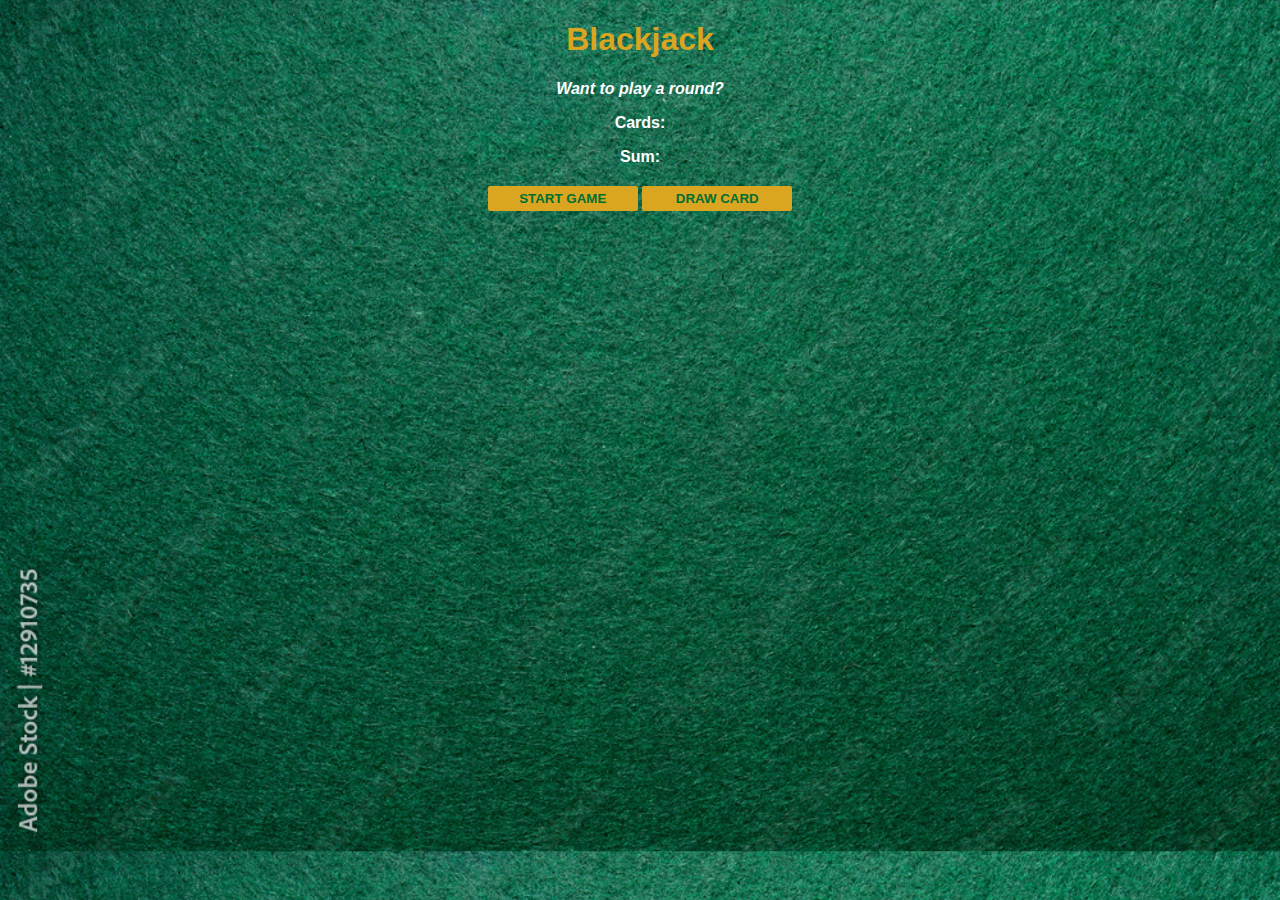
<file: BlackJackJS/index.html>
<!DOCTYPE html>
<html lang="en">
    <head>
        <meta charset="UTF-8">
        <title>Black Jack</title>
        <link rel="stylesheet" href="style.css">
    </head>
    <body>
        <h1>Blackjack</h1>
        <p id="message-el">Want to play a round?</p>
        <p id="card-el">Cards:</p>
        <p id="sum-el">Sum:</p>
        <button id="star-btn" onclick="startGame()">START GAME</button>
        <button id="new-card-btn" onclick="newCard()">DRAW CARD</button>
        <script src="index.js"></script>
    </body>
</html>
</file>
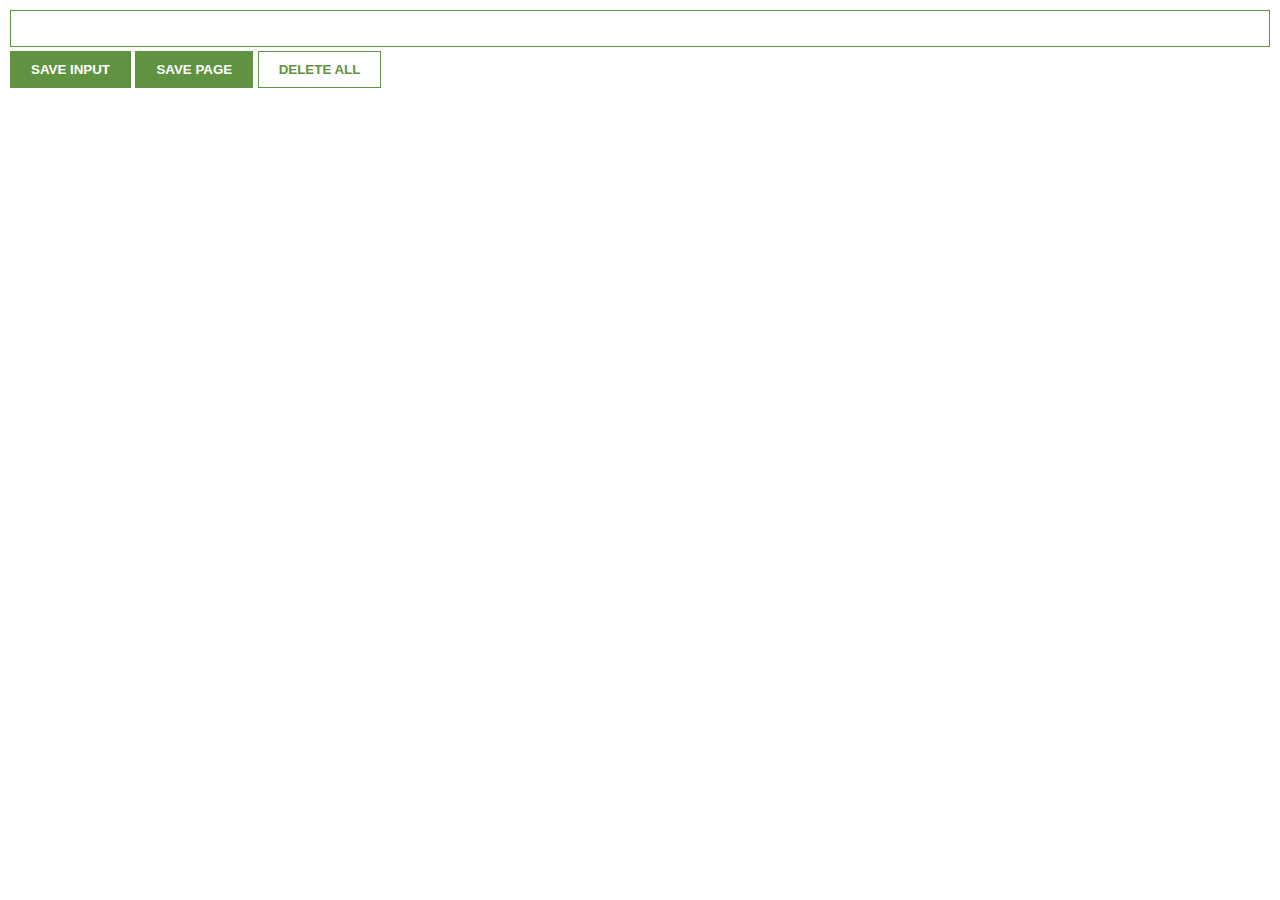
<file: ExtensionJS/index.html>
<!DOCTYPE html>
<html lang="en">
    <head>
        <link rel="stylesheet" href="style.css">
    </head>
    <body>
        <input type="text" id="input-el">
        <button id="input-btn">SAVE INPUT</button>
        <button id="tab-btn">SAVE PAGE</button>
        <button id="delete-btn">DELETE ALL</button>
        <ul id="list"></ul>
        <script src="index.js"></script>
    </body>
</html>
</file>
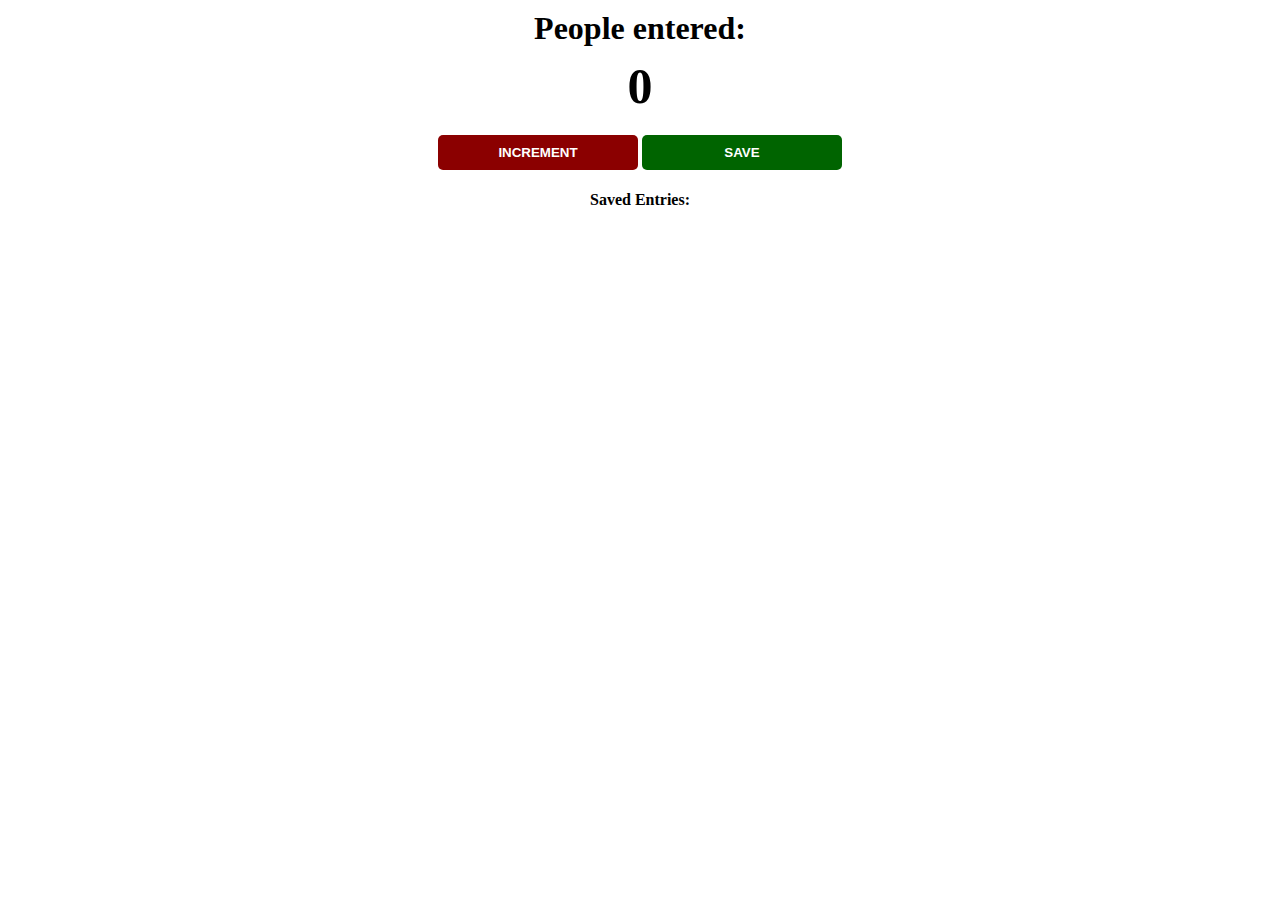
<file: PeopleCounter/index.html>
<!DOCTYPE html>
<html lang="en">
    <head>
        <meta charset="UTF-8">
        <link rel="stylesheet" href="style.css">
        <title>Index</title>
    </head>
    <body>
        <h1>People entered:</h1>
        <h2 id="count-el">0</h2>
        <button id="increment-btn" onclick="increment()">INCREMENT</button>
        <button id="save-btn" onclick="save()">SAVE</button>
        <p id="entries"> Saved Entries: </p>
        <script src="index.js"></script>
    </body>
</html>
</file>
<file: BlackJackJS/style.css>
body {
    font-family: 'Trebuchet MS', 'Lucida Sans Unicode', 'Lucida Grande', 'Lucida Sans', Arial, sans-serif;
    text-align: center;
    background-image: url("images/table.jpg");
    background-size: cover;
    color: white;
    font-weight: bold;
}

h1 {
    color: goldenrod;
}

button {
    background: goldenrod;
    color: #016f32;
    width: 150px;
    padding-top: 5px;
    padding-bottom: 5px;
    font-weight: bold;
    border: none;
    border-radius: 2px;
    margin-bottom: 4px;
    margin-top: 4px;
}
#message-el {
    font-style: italic;
}
</file>
<file: ExtensionJS/style.css>
body {
    margin: 0;
    padding: 10px;
    font-family: Arial, Helvetica, sans-serif;
    min-width: 400px;
}

input {
    padding: 10px;
    border: 1px solid #5f9341;
    width: 100%;
    box-sizing: border-box;
    margin-bottom: 4px;
}

button {
    background: #5f9341;
    color: white;
    padding: 10px 20px;
    border: 1px solid #5f9341;
    font-weight: bold;
}

#delete-btn {
    background: white;
    color: #5f9341;
}

ul {
    margin-top: 20px;
    list-style: none;
    padding-left: 0px;
}

li {
    margin-top: 5px;
}

a {
    color: #5f9341;
}
</file>
<file: PeopleCounter/style.css>
body {
    font-weight: bold;
    text-align: center;
    font-family:Georgia, 'Times New Roman', Times, serif;
}

h1 {
    margin-top: 10px;
    margin-bottom: 10px;
}

h2 {
    font-size: 50px;
    margin-top: 0px;
    margin-bottom: 20px;
}

button {
    border: none;
    padding-top: 10px;
    padding-bottom: 10px;
    color: white;
    font-weight: bold;
    width: 200px;
    margin-bottom: 5px;
    border-radius: 5px;
}

#increment-btn {
    background: darkred;
}
#increment-btn:hover {
    background: red;
}

#save-btn {
    background: darkgreen;
}
#save-btn:hover {
    background: green;
}
</file>
